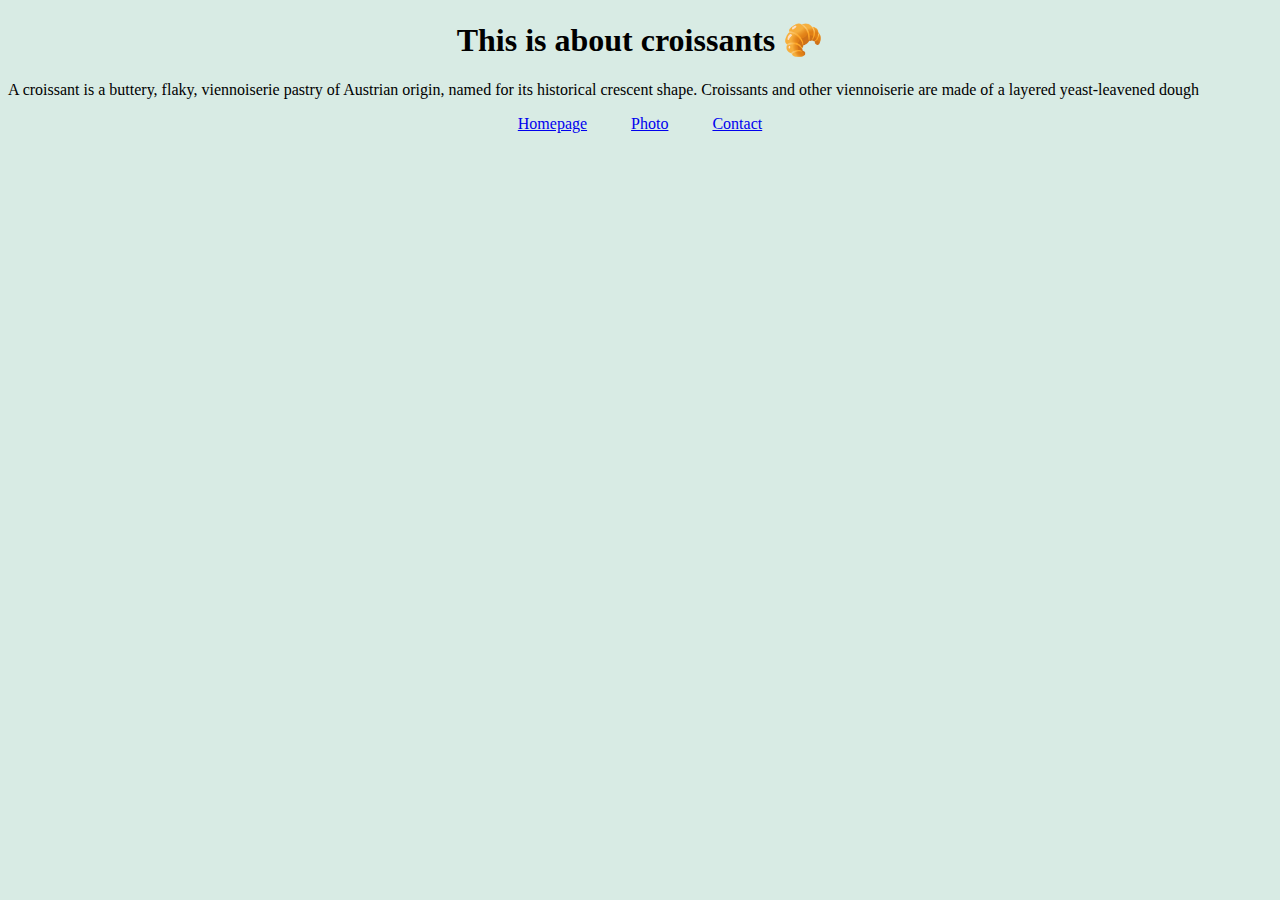
<file: index.html>
<!DOCTYPE html>
<html lang="en">
<head>
    <meta charset="UTF-8">
    <meta http-equiv="X-UA-Compatible" content="IE=edge">
    <meta name="viewport" content="width=device-width, initial-scale=1.0">
    <link rel="stylesheet" href="/css/styles.css">
    <title>The truth about coissants</title>
    <meta name="description" content="This is all about delicious croissants and where you can buy them." />
</head>
<body>
    <h1>This is about croissants 🥐</h1>
    <p>A croissant is a buttery, flaky, viennoiserie pastry of Austrian origin, named for its historical crescent shape.
    Croissants and other viennoiserie are made of a layered yeast-leavened dough</p>
  <div class="links">
    <a href="/" title="Home">Homepage</a>
    <a href="/photo.html" title="Photo">Photo</a>
    <a href="/contact.html" title="Contact" >Contact</a>
</div>

</body>
</html>
</file>
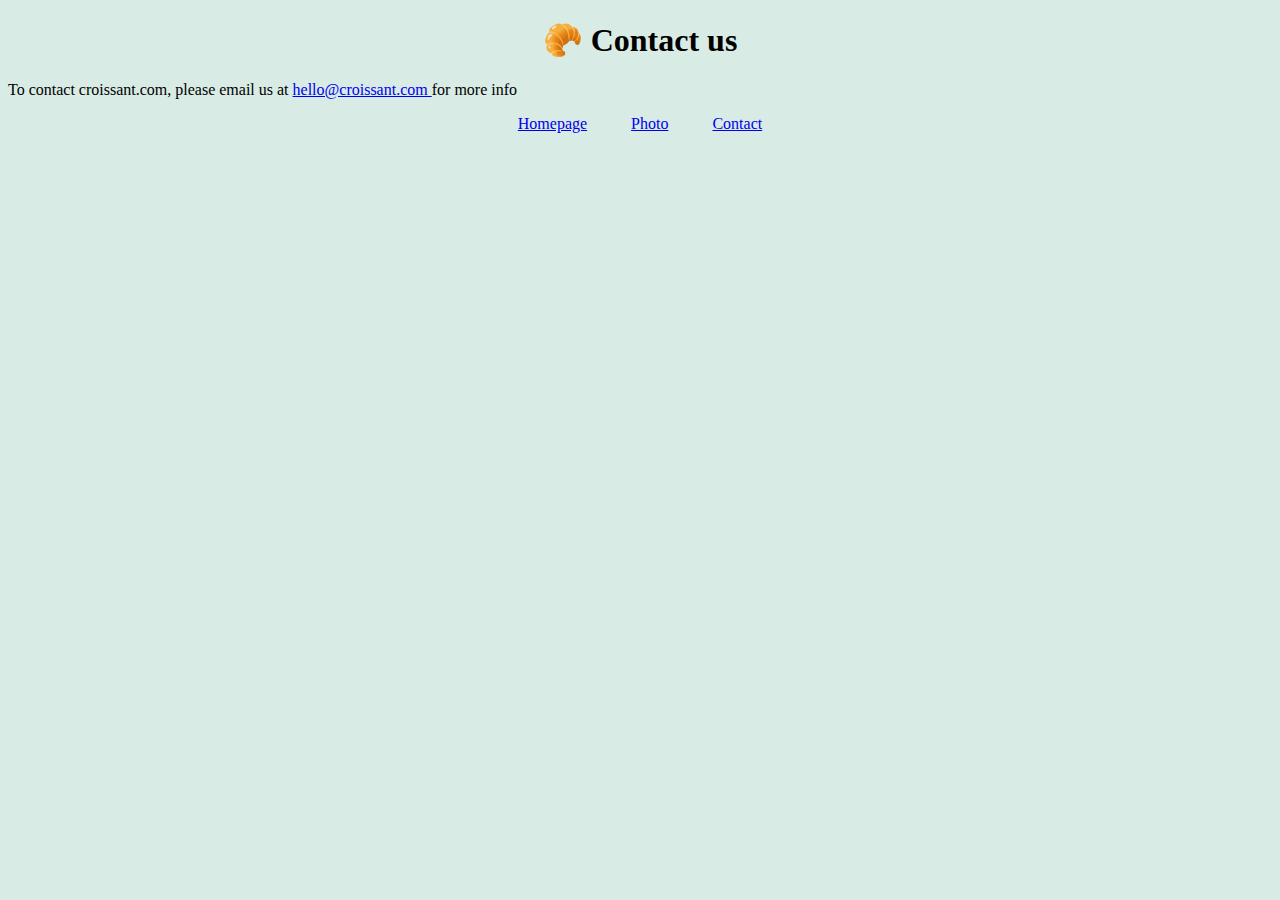
<file: contact.html>
<!DOCTYPE html>
<html lang="en">
<head>
    <meta charset="UTF-8">
    <meta http-equiv="X-UA-Compatible" content="IE=edge">
    <meta name="viewport" content="width=device-width, initial-scale=1.0">
    <link rel="stylesheet" href="/css/styles.css">
    <title>Contact us</title>
</head>
<body>
    <h1>🥐 Contact us</h1>
    <p>To contact croissant.com, please email us at <a href="mailto:hello@croissant.com">hello@croissant.com </a>for more info</p>
<div class="links">
    <a href="/" title="Home">Homepage</a>
    <a href="/photo.html" title="Photo">Photo</a>
    <a href="/contact.html" title="Contact">Contact</a>
</div>
</body>
</html>
</file>
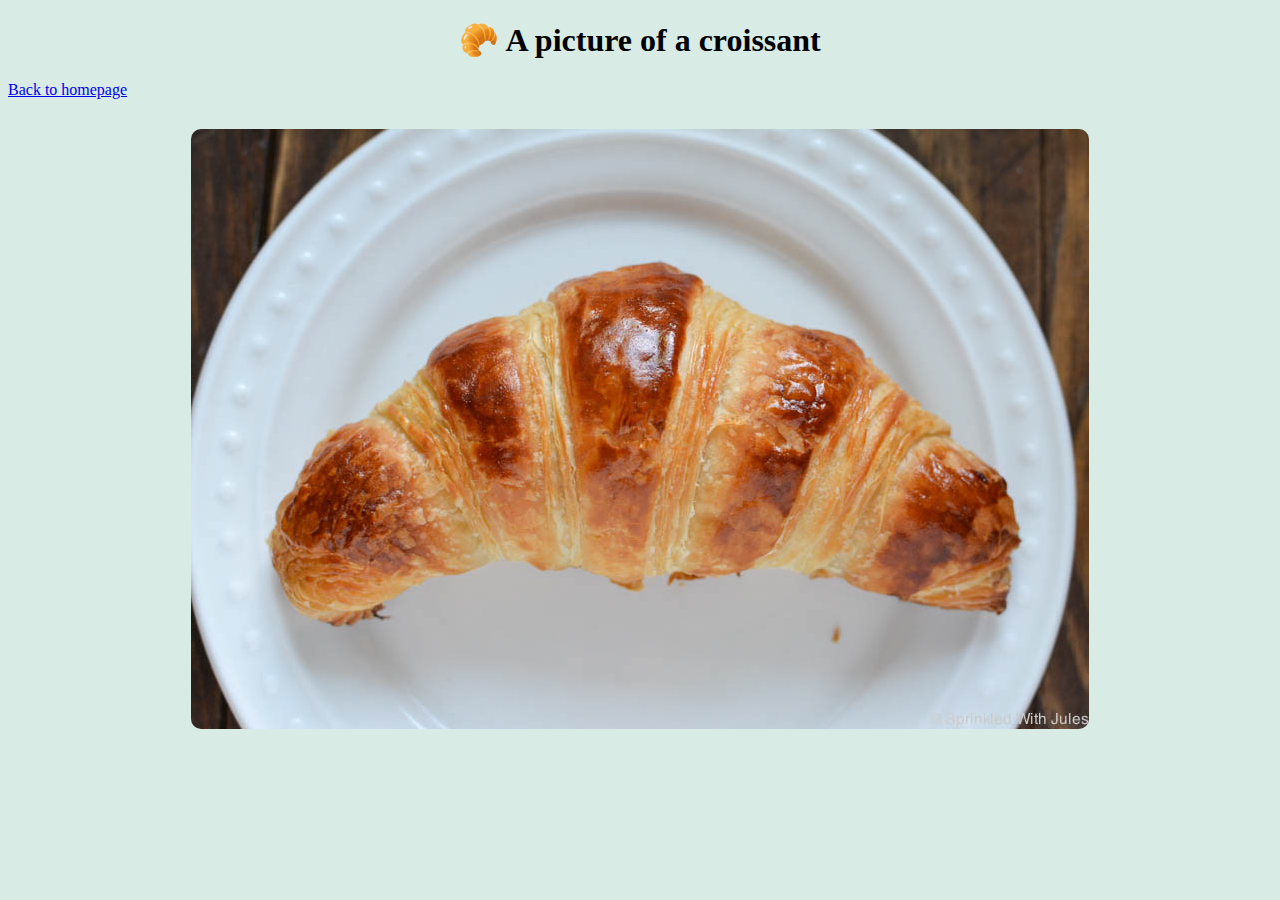
<file: photo.html>
<!DOCTYPE html>
<html lang="en">

<head>
    <meta charset="UTF-8">
    <meta http-equiv="X-UA-Compatible" content="IE=edge">
    <meta name="viewport" content="width=device-width, initial-scale=1.0">
    <link rel="stylesheet" href="/css/styles.css">
    <title>This is a croissant</title>
</head>

<body>
    <h1>🥐 A picture of a croissant</h1>
    <a href="/" title="Homepage">Back to homepage</a>
    <img src="/src/croissant.jpg" alt="Croissant photo" title="Croissant" class="croissant-photo">
</body>

</html>
</file>
<file: css/styles.css>
h1 {
  text-align: center;
}

body {
  background-color: #d8ebe4;
}

.links {
  display: block;
  text-align: center;
}

.links a {
  margin: 0 20px;
}

.croissant-photo {
  max-width: 100%;
  border-radius: 10px;
  display: block;
  margin: 30px auto;
}
</file>
